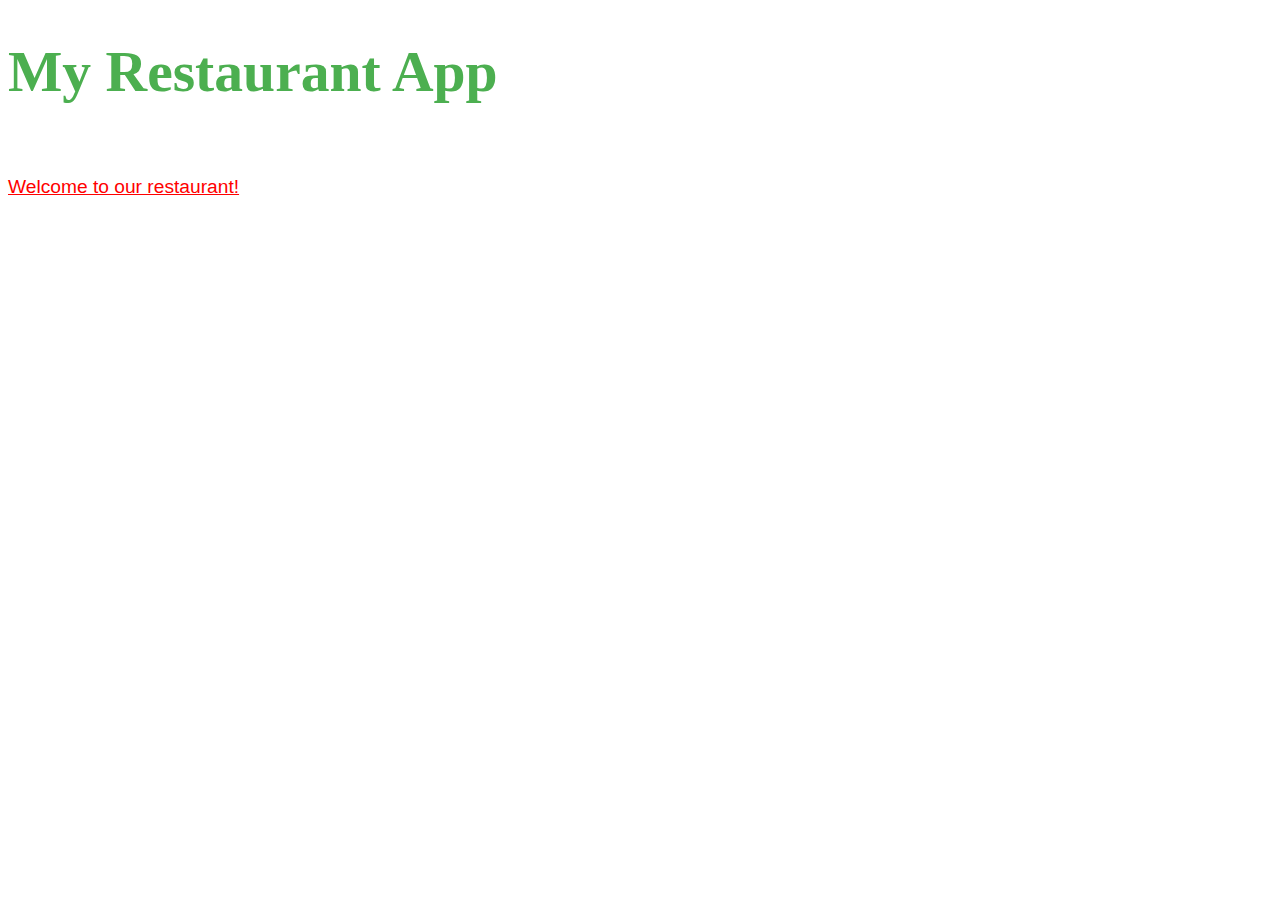
<file: index.html>
<!DOCTYPE html>
<html ng-app='MenuApp'>
  <head>
    <meta charset="utf-8">
    <link rel="stylesheet" href="css/styles.css">
    <title>Menu App</title>
  </head>
  <body>
    <h1>My Restaurant App</h1>

    <ui-view></ui-view>

    <!-- Libraries -->
    <script src="lib/angular.min.js"></script>
    <script src="lib/angular-ui-router.min.js"></script>


    <!-- Modules -->
    <script src="src/menuapp/menuapp.module.js"></script>
	<script src="src/menuapp/data.module.js"></script>

    <!-- Routes -->
	<script src="src/routes.js"></script>


    <script src="src/menuapp/categories.component.js"></script>
    <script src="src/menuapp/items.component.js"></script>


	<!-- 'menuapp' module artifacts -->
    <script src="src/menuapp/menudata.service.js"></script>
    <script src="src/menuapp/categories.controller.js"></script>
    <script src="src/menuapp/item-detail.controller.js"></script>



  </body>
</html>
</file>
<file: css/styles.css>
body {
  font-size: 1.2em;
  font-family: sans-serif;
  font-weight: 100;
  
}
h1 {
    color: #4caf50;
    font-family: verdana;
    font-size: 300%;
}
.home{
text-align: center;
vertical-align: middle;
line-height: 90px;   
}
.error {
  color: red;
  font-weight: bold;
  display: none;
}

.loading-icon {
  position: absolute;
  left: 50%;
  top: 10px;
}

li[ui-sref]:hover {
  display: inline-block;
  cursor: pointer;
  border: dotted hotpink 1px;
  padding-left: 5px;
  padding-right: 5px;
  color:green;
  font-family: sans-serif;
}

a:link {
    color: red;
}

/* visited link */
a:visited {
    color: green;
}

/* mouse over link */
a:hover {
    color: hotpink;
}

/* selected link */
a:active {
    color: blue;
}
</file>
